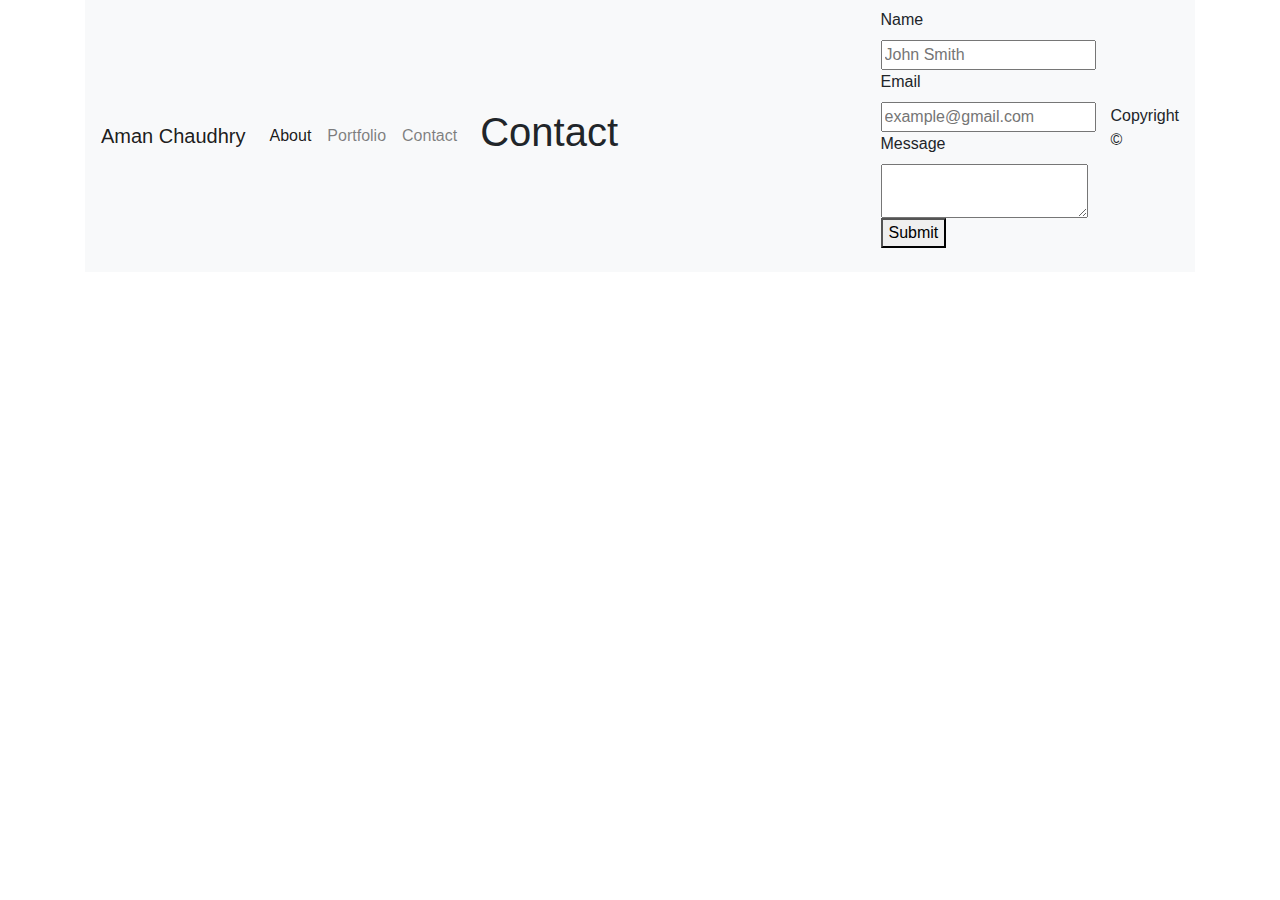
<file: contact.html>
<html>
<head>
    <link rel="stylesheet" href="https://stackpath.bootstrapcdn.com/bootstrap/4.3.1/css/bootstrap.min.css" integrity="sha384-ggOyR0iXCbMQv3Xipma34MD+dH/1fQ784/j6cY/iJTQUOhcWr7x9JvoRxT2MZw1T" crossorigin="anonymous">
    <body>
        </head>
<div class="container">
        <nav class="navbar navbar-expand-lg navbar-light bg-light">
            <a class="navbar-brand" href="#">Aman Chaudhry</a>
            <button class="navbar-toggler" type="button" data-toggle="collapse" data-target="#navbarText" aria-controls="navbarText" aria-expanded="false" aria-label="Toggle navigation">
              <span class="navbar-toggler-icon"></span>
            </button>
            <div class="collapse navbar-collapse" id="navbarText">
              <ul class="navbar-nav mr-auto">
                <li class="nav-item active">
                  <a class="nav-link" href="index.html">About<span class="sr-only">(current)</span></a>
                </li>
                <li class="nav-item">
                  <a class="nav-link" href="portfolio.html">Portfolio</a>
                </li>
                <li class="nav-item">
                  <a class="nav-link" href="contact.">Contact</a>
                </li>
              </ul> 
        </div>
    </header>
    <div class="container">
        <h1>Contact</h1>
        <hr>
        <div class="form">
            <form>
                <div>
         
                    <label for="name">Name</label>
                    <br>
                    <input type="text" id="name" placeholder="John Smith">
                </div>
                <div>
                    <label for="mail">Email</label>
                    <br>
                    <input type="email" id="mail" placeholder="example@gmail.com">
                </div>
                <div>
                    <label for="msg">Message</label>
                    <br>
                    <textarea id="msg" name="user_message"></textarea>
                </div>
                <div class="button">
                    <button type="submit">Submit</button>
                </div>
            </form>
        </div>
    </div>
    <footer>
        <p id="Copyright">Copyright © </p>
    </footer>
</body>

</html>
</file>
